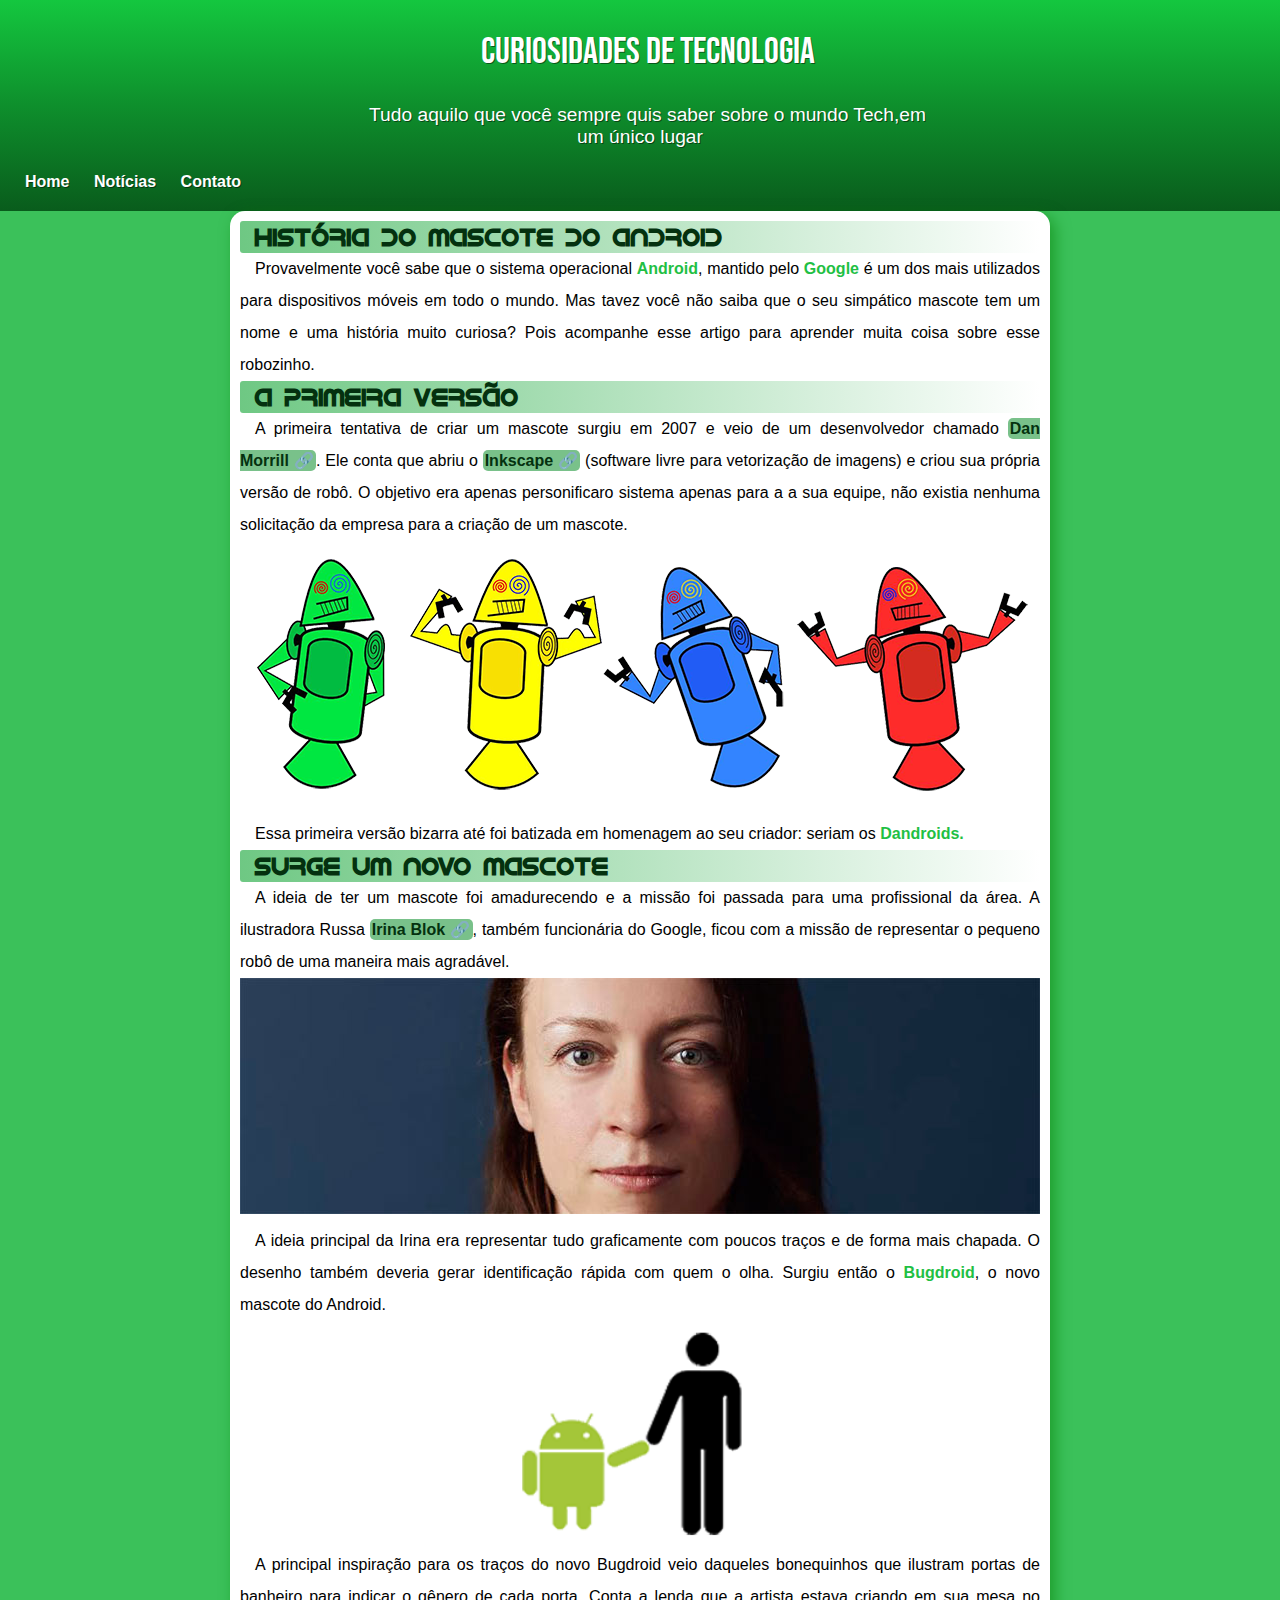
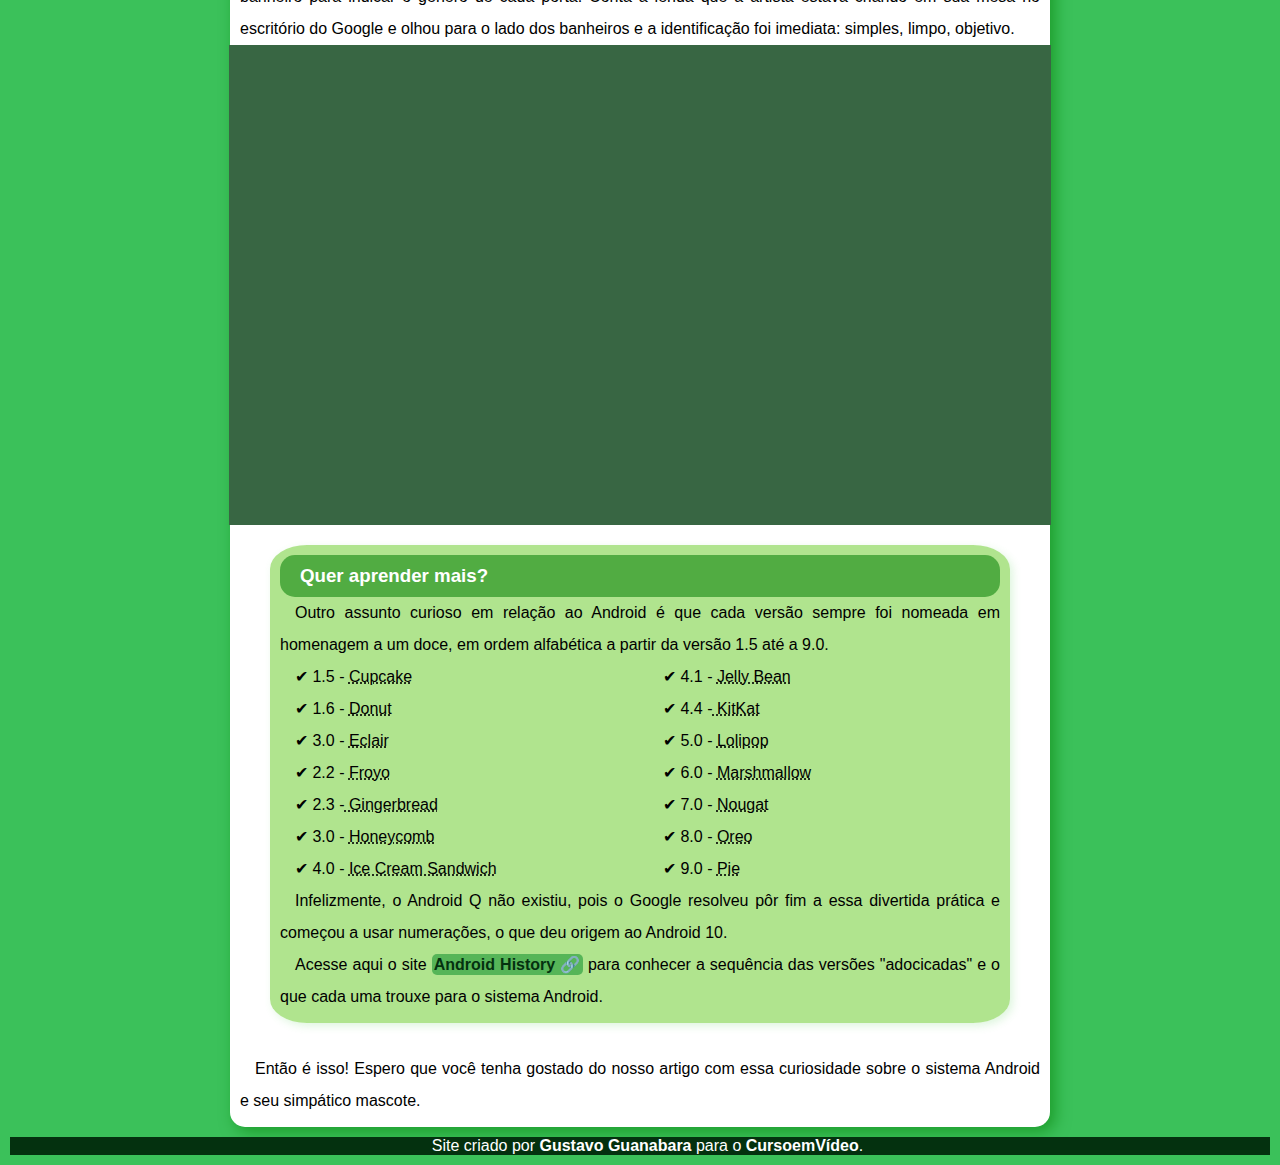
<file: index.html>
<!DOCTYPE html>
<html lang="pt-br">
<head>
    <meta charset="UTF-8">
    <meta http-equiv="X-UA-Compatible" content="IE=edge">
    <meta name="viewport" content="width=device-width, initial-scale=1.0">
    <title>Como surgiu o mascote do Android
    </title>
    <link rel="stylesheet" href="style.css">
    <link rel="shortcut icon" href="imagens/favicon.ico" type="image/x-icon">
</head>
<body>
    <header>
       <h1 class="titulo">Curiosidades de Tecnologia</h1>
       <p class="titulo">Tudo aquilo que você sempre quis saber sobre o mundo Tech,em um único lugar</p>
       <nav>
        <a href="#">Home</a>
        <a href="#">Notícias</a>
        <a href="#">Contato</a>
     </nav>
    </header>
    <main>
      <article>
        <aside>
            <h2>História do Mascote do Android</h2>
            <p>Provavelmente você sabe que o sistema operacional <strong >Android</strong>, mantido pelo <strong >Google</strong> é um dos mais utilizados para dispositivos móveis em todo o mundo. Mas tavez você não saiba que o seu simpático mascote tem um nome e uma história muito curiosa? Pois acompanhe esse artigo para aprender muita coisa sobre esse robozinho.
              </p>
        </aside>
        <aside>
            <h2 >A primeira versão</h2>
            <p>A primeira tentativa de criar um mascote surgiu em 2007 e veio de um desenvolvedor chamado <a href="https://ausdroid.net/news/2013/01/04/dan-morrill-shows-us-the-android-mascots-that-could-have-been/" target="_blank" class="externo" >Dan Morrill</a>. Ele conta que abriu o <a href="https://inkscape.org/pt-br/" target="_blank" class="externo" >Inkscape</a> (software livre para vetorização de imagens) e criou sua própria versão de robô. O objetivo era apenas personificaro sistema apenas para a a sua equipe, não existia nenhuma solicitação da empresa para a criação de um mascote.
            </p>
        </aside>
        <picture>
            <source media="(max-width: 600px )" srcset="imagens/dan-droids-pq.png" type="image/png">
            <img src="imagens/dan-droids.png" alt="imagem dan-droids">
        </picture>
             <p>Essa primeira versão bizarra até foi batizada em homenagem ao seu criador: seriam os  <strong >Dandroids.</strong>
            </p>
            <aside>
             <h2 >Surge um novo mascote</h2>
              <p>A ideia de ter um mascote foi amadurecendo e a missão foi passada para uma profissional da área. A ilustradora Russa <a href="https://www.irinablok.com/" target="_blank" class="externo">Irina Blok</a>, também funcionária do Google, ficou com a missão de representar o pequeno robô de uma maneira mais agradável.</p>
              <picture>
                <source media="(max-width: 600px )" srcset="imagens/irina-blok-pq.jpg" type="image/jpg">
                <img src="imagens/irina-blok.jpg" alt="imagem irina block">
            </picture>
                <p>A ideia principal da Irina era representar tudo graficamente com poucos traços e de forma mais chapada. O desenho também deveria gerar identificação rápida com quem o olha. Surgiu então o <strong >Bugdroid</strong>, o novo mascote do Android.
                 </p>
                 <p><img src="imagens/bugdroid.png" alt="imagem bugdroid" class="pequena"></p>
                 <p>A principal inspiração para os traços do novo Bugdroid veio daqueles bonequinhos que ilustram portas de banheiro para indicar o gênero de cada porta. Conta a lenda que a artista estava criando em sua mesa no escritório do Google e olhou para o lado dos banheiros e a identificação foi imediata: simples, limpo, objetivo.
                </p>
            </aside>
            <div class="video">
              <iframe width="560" height="315" src="https://www.youtube.com/embed/l2UDgpLz20M" title="YouTube video player" frameborder="0" allow="accelerometer; autoplay; clipboard-write; encrypted-media; gyroscope; picture-in-picture; web-share" allowfullscreen></iframe>
            </div>
            <aside id="final">
              <h3>Quer aprender mais?</h3>
              <p>
                Outro assunto curioso em relação ao Android é que cada versão sempre foi nomeada em homenagem a um doce, em ordem alfabética a partir da versão 1.5 até a 9.0.
                </p>
                <ul>
                  <li>1.5 - <abbr title="Bolo de copo">Cupcake</abbr> </li>
                    <li>1.6 - <abbr title="Rosquinha">Donut</abbr></li>
                    <li>3.0 - <abbr title="Bomba">Eclair</abbr></li>
                    <li>2.2 - <abbr title="Iogurte Congelado">Froyo</abbr></li>
                    <li>2.3 -<abbr title="Biscoito de Gemgibre"> Gingerbread</abbr></li>
                    <li>3.0 - <abbr title="Favo de Mel">Honeycomb</abbr></li>
                    <li>4.0 - <abbr title="Sanduíche de Sorvete">Ice Cream Sandwich</abbr></li>
                    <li>4.1 - <abbr title="Jujuba">Jelly Bean</abbr></li>
                    <li>4.4 -<abbr title="KitKat"> KitKat</abbr></li>
                    <li>5.0 - <abbr title="Pirulito">Lolipop</abbr></li>
                    <li>6.0 - <abbr title="Marshmallow">Marshmallow</abbr></li>
                    <li>7.0 - <abbr title="Torrone">Nougat</abbr></li>
                    <li>8.0 - <abbr title="Oreo">Oreo</abbr></li>
                    <li>9.0 - <abbr title="Torta">Pie</abbr></li>
                </ul>
                <p>Infelizmente, o Android Q não existiu, pois o Google resolveu pôr fim a essa divertida prática e começou a usar numerações, o que deu origem ao Android 10.</p>
                <p>
                  Acesse aqui o site <a href="https://www.android.com/intl/pt-BR_br/history/" target="_blank" class="externo">Android History</a> para conhecer a sequência das versões "adocicadas" e o que cada uma trouxe para o sistema Android.
                </p>
            </aside>
            <aside>
              <p>Então é isso! Espero que você tenha gostado do nosso artigo com essa curiosidade sobre o sistema Android e seu simpático mascote.
              </p>
            </aside>
      </article>
    </main>
    <footer>
      <p>Site criado por<a href="https://gustavoguanabara.github.io/" target="_blank"> Gustavo Guanabara</a> para o <a href="https://www.youtube.com/channel/UCrWvhVmt0Qac3HgsjQK62FQ" target="_blank">CursoemVídeo</a>.</p>
    </footer>
</body>
</html>
</file>
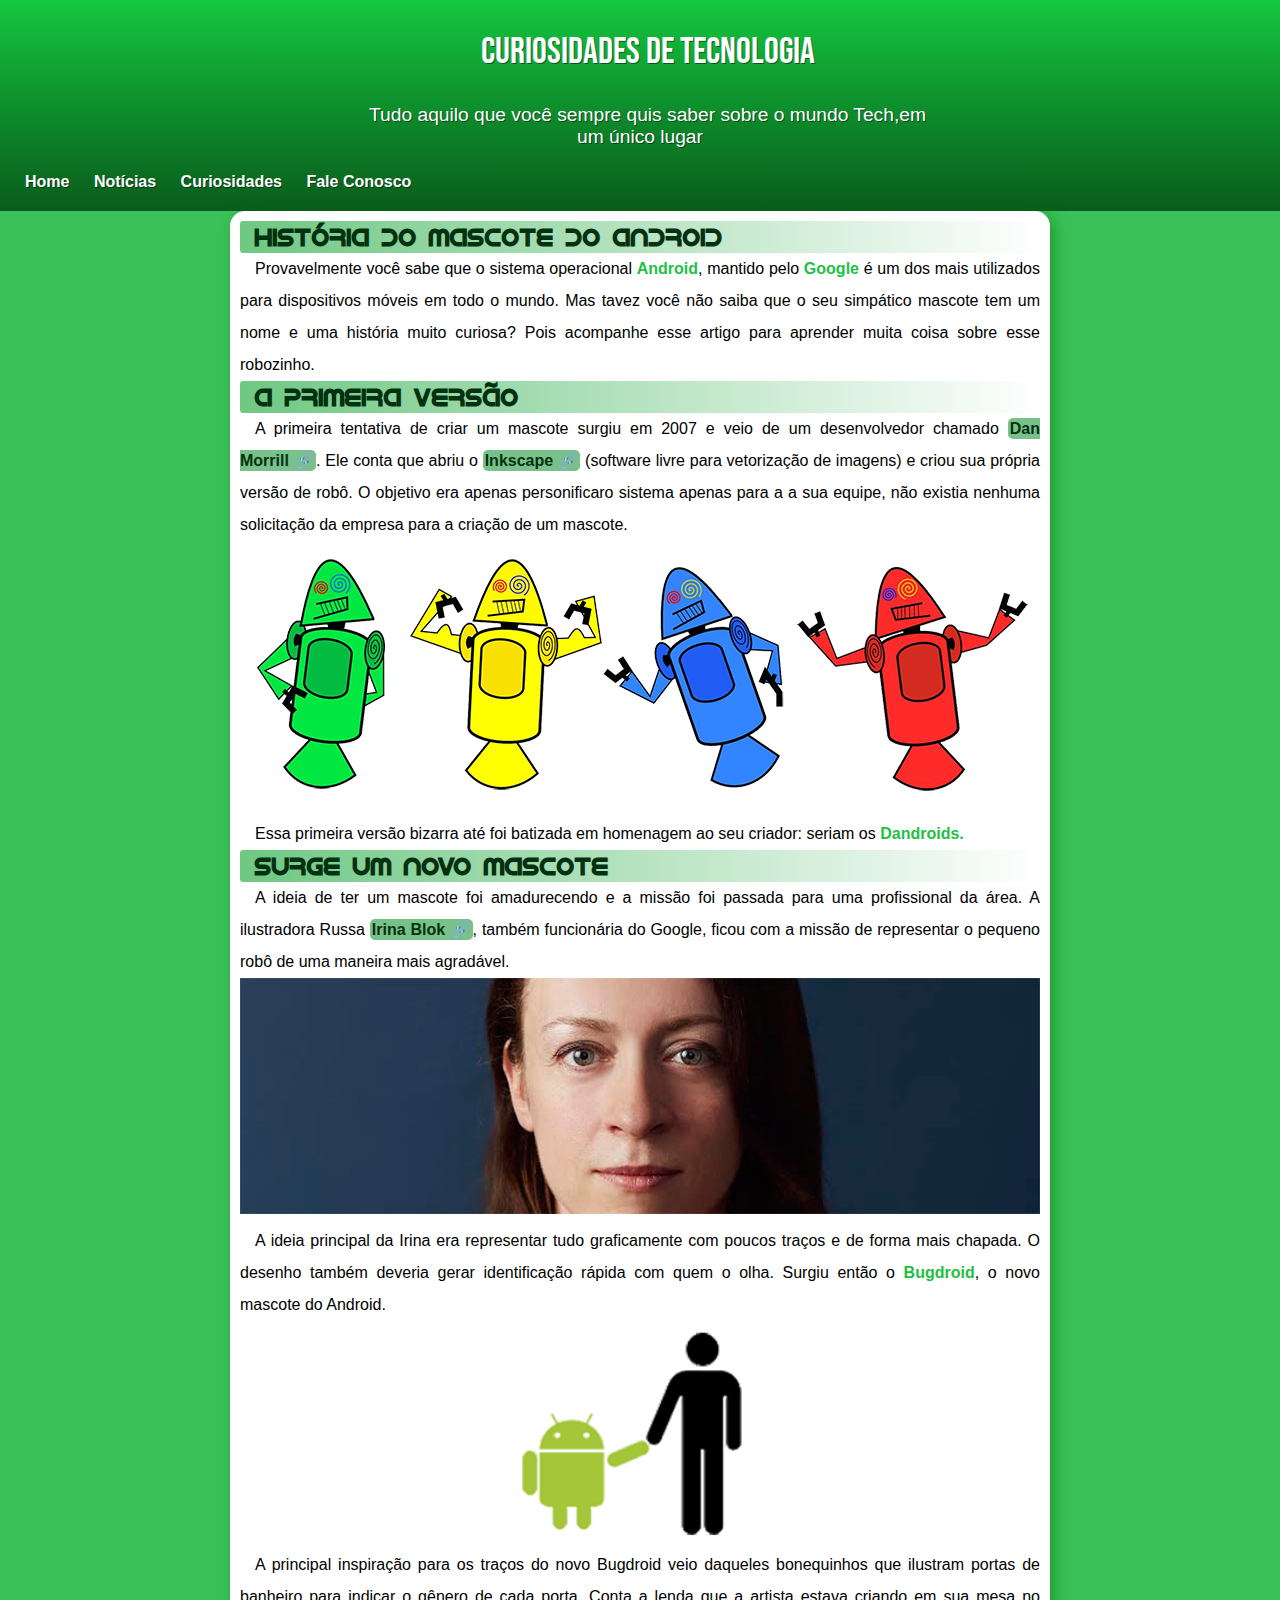
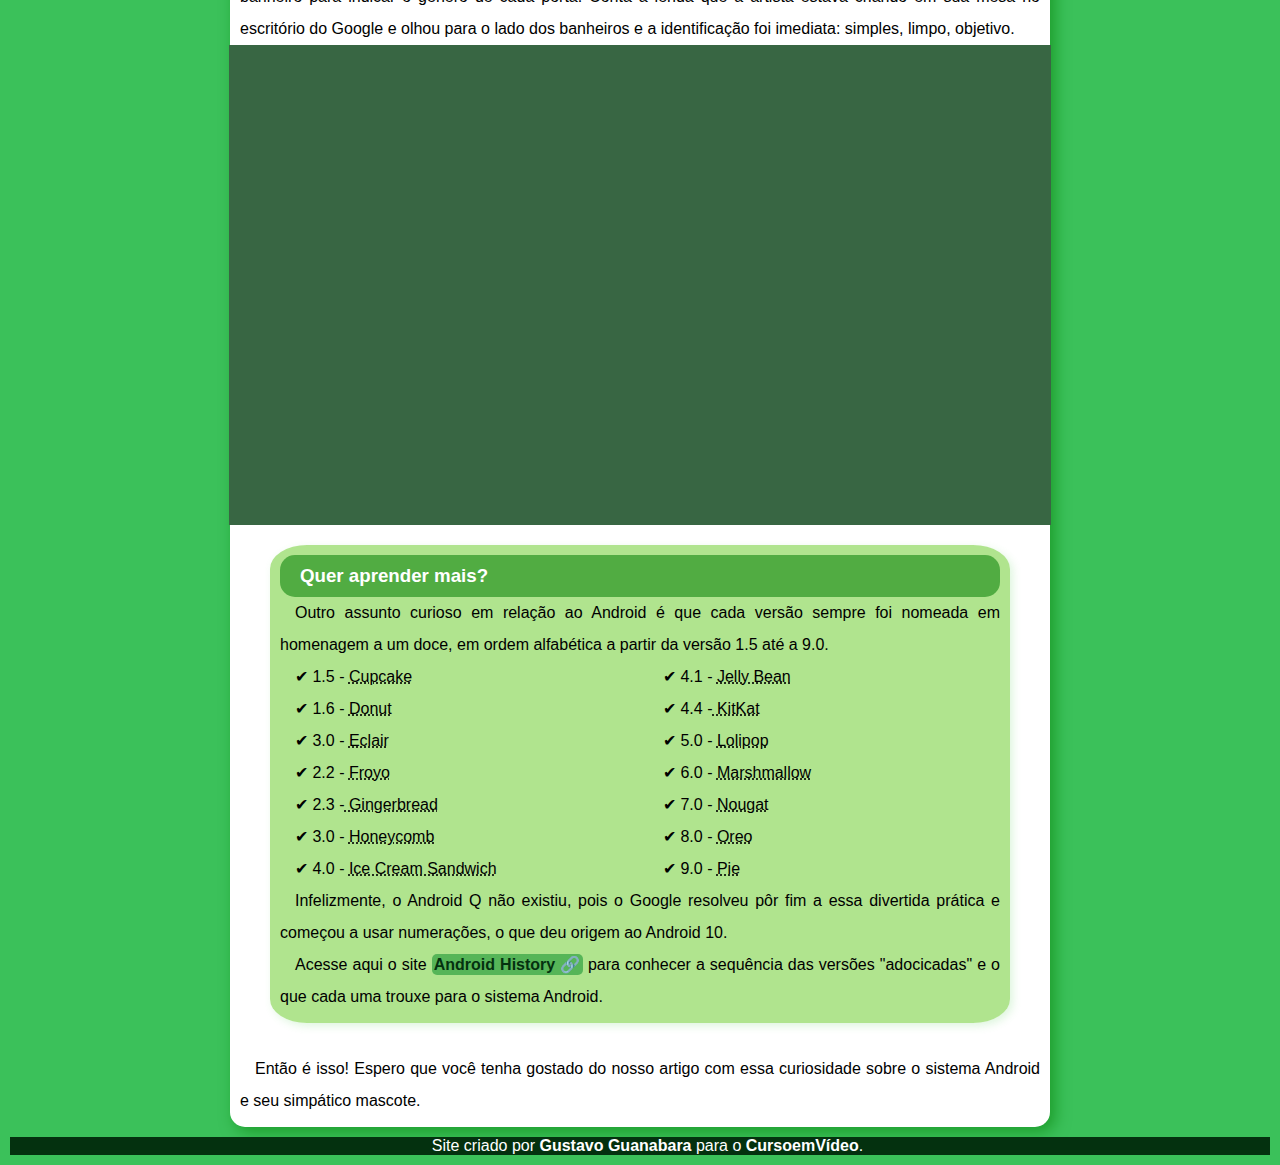
<file: index.html.html>
<!DOCTYPE html>
<html lang="pt-br">
<head>
    <meta charset="UTF-8">
    <meta http-equiv="X-UA-Compatible" content="IE=edge">
    <meta name="viewport" content="width=device-width, initial-scale=1.0">
    <title>Como surgiu o mascote do Android
    </title>
    <link rel="stylesheet" href="style.css">
    <link rel="shortcut icon" href="imagens/favicon.ico" type="image/x-icon">
</head>
<body>
    <header>
       <h1 class="titulo">Curiosidades de Tecnologia</h1>
       <p class="titulo">Tudo aquilo que você sempre quis saber sobre o mundo Tech,em um único lugar</p>
       <nav>
        <a href="#">Home</a>
        <a href="#">Notícias</a>
        <a href="#">Curiosidades</a>
        <a href="#">Fale Conosco</a>
     </nav>
    </header>
    <main>
      <article>
        <aside>
            <h2>História do Mascote do Android</h2>
            <p>Provavelmente você sabe que o sistema operacional <strong >Android</strong>, mantido pelo <strong >Google</strong> é um dos mais utilizados para dispositivos móveis em todo o mundo. Mas tavez você não saiba que o seu simpático mascote tem um nome e uma história muito curiosa? Pois acompanhe esse artigo para aprender muita coisa sobre esse robozinho.
              </p>
        </aside>
        <aside>
            <h2 >A primeira versão</h2>
            <p>A primeira tentativa de criar um mascote surgiu em 2007 e veio de um desenvolvedor chamado <a href="https://ausdroid.net/news/2013/01/04/dan-morrill-shows-us-the-android-mascots-that-could-have-been/" target="_blank" class="externo" >Dan Morrill</a>. Ele conta que abriu o <a href="https://inkscape.org/pt-br/" target="_blank" class="externo" >Inkscape</a> (software livre para vetorização de imagens) e criou sua própria versão de robô. O objetivo era apenas personificaro sistema apenas para a a sua equipe, não existia nenhuma solicitação da empresa para a criação de um mascote.
            </p>
        </aside>
        <picture>
            <source media="(max-width: 600px )" srcset="imagens/dan-droids-pq.png" type="image/png">
            <img src="imagens/dan-droids.png" alt="imagem dan-droids">
        </picture>
             <p>Essa primeira versão bizarra até foi batizada em homenagem ao seu criador: seriam os  <strong >Dandroids.</strong>
            </p>
            <aside>
             <h2 >Surge um novo mascote</h2>
              <p>A ideia de ter um mascote foi amadurecendo e a missão foi passada para uma profissional da área. A ilustradora Russa <a href="https://www.irinablok.com/" target="_blank" class="externo">Irina Blok</a>, também funcionária do Google, ficou com a missão de representar o pequeno robô de uma maneira mais agradável.</p>
              <picture>
                <source media="(max-width: 600px )" srcset="imagens/irina-blok-pq.jpg" type="image/jpg">
                <img src="imagens/irina-blok.jpg" alt="imagem irina block">
            </picture>
                <p>A ideia principal da Irina era representar tudo graficamente com poucos traços e de forma mais chapada. O desenho também deveria gerar identificação rápida com quem o olha. Surgiu então o <strong >Bugdroid</strong>, o novo mascote do Android.
                 </p>
                 <p><img src="imagens/bugdroid.png" alt="imagem bugdroid" class="pequena"></p>
                 <p>A principal inspiração para os traços do novo Bugdroid veio daqueles bonequinhos que ilustram portas de banheiro para indicar o gênero de cada porta. Conta a lenda que a artista estava criando em sua mesa no escritório do Google e olhou para o lado dos banheiros e a identificação foi imediata: simples, limpo, objetivo.
                </p>
            </aside>
            <div class="video">
              <iframe width="560" height="315" src="https://www.youtube.com/embed/l2UDgpLz20M" title="YouTube video player" frameborder="0" allow="accelerometer; autoplay; clipboard-write; encrypted-media; gyroscope; picture-in-picture; web-share" allowfullscreen></iframe>
            </div>
            <aside id="final">
              <h3>Quer aprender mais?</h3>
              <p>
                Outro assunto curioso em relação ao Android é que cada versão sempre foi nomeada em homenagem a um doce, em ordem alfabética a partir da versão 1.5 até a 9.0.
                </p>
                <ul>
                  <li>1.5 - <abbr title="Bolo de copo">Cupcake</abbr> </li>
                    <li>1.6 - <abbr title="Rosquinha">Donut</abbr></li>
                    <li>3.0 - <abbr title="Bomba">Eclair</abbr></li>
                    <li>2.2 - <abbr title="Iogurte Congelado">Froyo</abbr></li>
                    <li>2.3 -<abbr title="Biscoito de Gemgibre"> Gingerbread</abbr></li>
                    <li>3.0 - <abbr title="Favo de Mel">Honeycomb</abbr></li>
                    <li>4.0 - <abbr title="Sanduíche de Sorvete">Ice Cream Sandwich</abbr></li>
                    <li>4.1 - <abbr title="Jujuba">Jelly Bean</abbr></li>
                    <li>4.4 -<abbr title="KitKat"> KitKat</abbr></li>
                    <li>5.0 - <abbr title="Pirulito">Lolipop</abbr></li>
                    <li>6.0 - <abbr title="Marshmallow">Marshmallow</abbr></li>
                    <li>7.0 - <abbr title="Torrone">Nougat</abbr></li>
                    <li>8.0 - <abbr title="Oreo">Oreo</abbr></li>
                    <li>9.0 - <abbr title="Torta">Pie</abbr></li>
                </ul>
                <p>Infelizmente, o Android Q não existiu, pois o Google resolveu pôr fim a essa divertida prática e começou a usar numerações, o que deu origem ao Android 10.</p>
                <p>
                  Acesse aqui o site <a href="https://www.android.com/intl/pt-BR_br/history/" target="_blank" class="externo">Android History</a> para conhecer a sequência das versões "adocicadas" e o que cada uma trouxe para o sistema Android.
                </p>
            </aside>
            <aside>
              <p>Então é isso! Espero que você tenha gostado do nosso artigo com essa curiosidade sobre o sistema Android e seu simpático mascote.
              </p>
            </aside>
      </article>
    </main>
    <footer>
      <p>Site criado por<a href="https://gustavoguanabara.github.io/" target="_blank"> Gustavo Guanabara</a> para o <a href="https://www.youtube.com/channel/UCrWvhVmt0Qac3HgsjQK62FQ" target="_blank">CursoemVídeo</a>.</p>
    </footer>
</body>
</html>
</file>
<file: style.css>
@charset "UTF-8";

@import url('https://fonts.googleapis.com/css2?family=Bebas+Neue&display=swap');

@font-face {
    font-family:'Android';
    src: url(fontes/idroid.otf) format(opentype);
}
:root {
     --cor0:  #04310f;
     --cor1:  #0680068e;
     --cor2:  #1ba83c;
     --cor3:  #386643;
     --cor4:  #1ab63eda;
     --cor5:  white;
     --fonte0: Arial,serif;
     --fonte1: 'Android',serif;
     --fonte2:  'Bebas Neue', sans-serif;
}
body  {
    font: normal normal 1em Arial,serif;
    background-color:var(--cor4);
    text-align: justify;
    text-indent: 15px;
}

* {
    margin: 0px;
    padding: 0px;
}

header {
    background-image: linear-gradient(to bottom,#14C73F ,#0E8F2C ,#095C1C );
    color:var(--cor5);
    padding-top: 30px;
    min-height: 150px;
    
    text-shadow: 1px 1px 0px rgba(0, 0, 0, 0.466);
    padding-bottom: 20px;
    }
    

header > h1 {
    font-family: var(--fonte2);
    margin-bottom: 30px;
    font-weight: normal;
    font-size: 2.3em;
}
header > p {
    font-size: 1.2em;
    max-width: 600px;
    padding-right: 10px;
    padding-left: 10px;
    margin: auto;

}

nav{
    padding-top: 25px;

}

nav > a {
    color: var(--cor5);
    text-decoration: none;
    padding: 10px;
    font-weight: bold;
    border-radius: 10px;
    transition-duration: .5s;
}

nav > a:hover {
    background-color: var(--cor3);
    color: var(--cor0);
}

main a{
   background-color: #0e8f2c8e;
   padding: 2px;
   border-radius: 5px;
}

a.externo::after {
    content: '\00A0\1F517';
}

main a:hover {
    text-decoration: underline;
    color: black;
}


.titulo {
    text-align: center;
}
  main strong {
    color: #1fc044;
  }

p > a {
    text-decoration: none;
    color:var(--cor0);
    font-weight: bold;
}

main  h2 {
    font-family: var(--fonte1);
    color:var(--cor0);
    background-image: linear-gradient(to right, #1ba83ca2 , white );
    border-radius: 3px;
}


main {
    background-color: var(--cor5);
    box-shadow: 5px 5px 15px #0680068e;
    border-radius: 15px;
    min-width: 320px;
    max-width: 800px;
    padding: 10px;
    margin: auto;
    line-height: 2em;
}

main img {
    width: 100%;
}

.pequena {
    max-width: 350px;
    display: block;
    margin: auto;
}

div.video{
    position: relative;
    background-color:var(--cor3);
    height: 0px;
    margin-left: -11px;
    margin-right: -11px;
    margin-bottom: -10px;
    padding-bottom: 60%;
}

div.video > iframe {
    position: absolute;
    top: 5%;
    left: 5%;
    width: 90%;
    height: 90%;
}

h3 {
    background-color:var(--cor1);
    color: var(--cor5);
    padding: 5px;
    border-radius: 15px;
    
}


ul {
    list-style-type: '\2714\0020\0020';
    columns: 2;
    list-style-position: inside;
}
   

aside#final {
    background-color: rgba(149, 218, 103, 0.74);
    box-shadow: 3px 3px 8px #52cf5231;
    border-radius: 5%;
    padding: 10px;
    margin: 30px;
    display: block;
   }

   footer {
    background-color:var(--cor0);
    color: var(--cor5);
    text-align: center;
    margin: 10px;
   }

   footer a {
    color: var(--cor5);
   }

   footer a:hover {
    color:  #1fc044;
    text-decoration: underline;
   }
</file>
